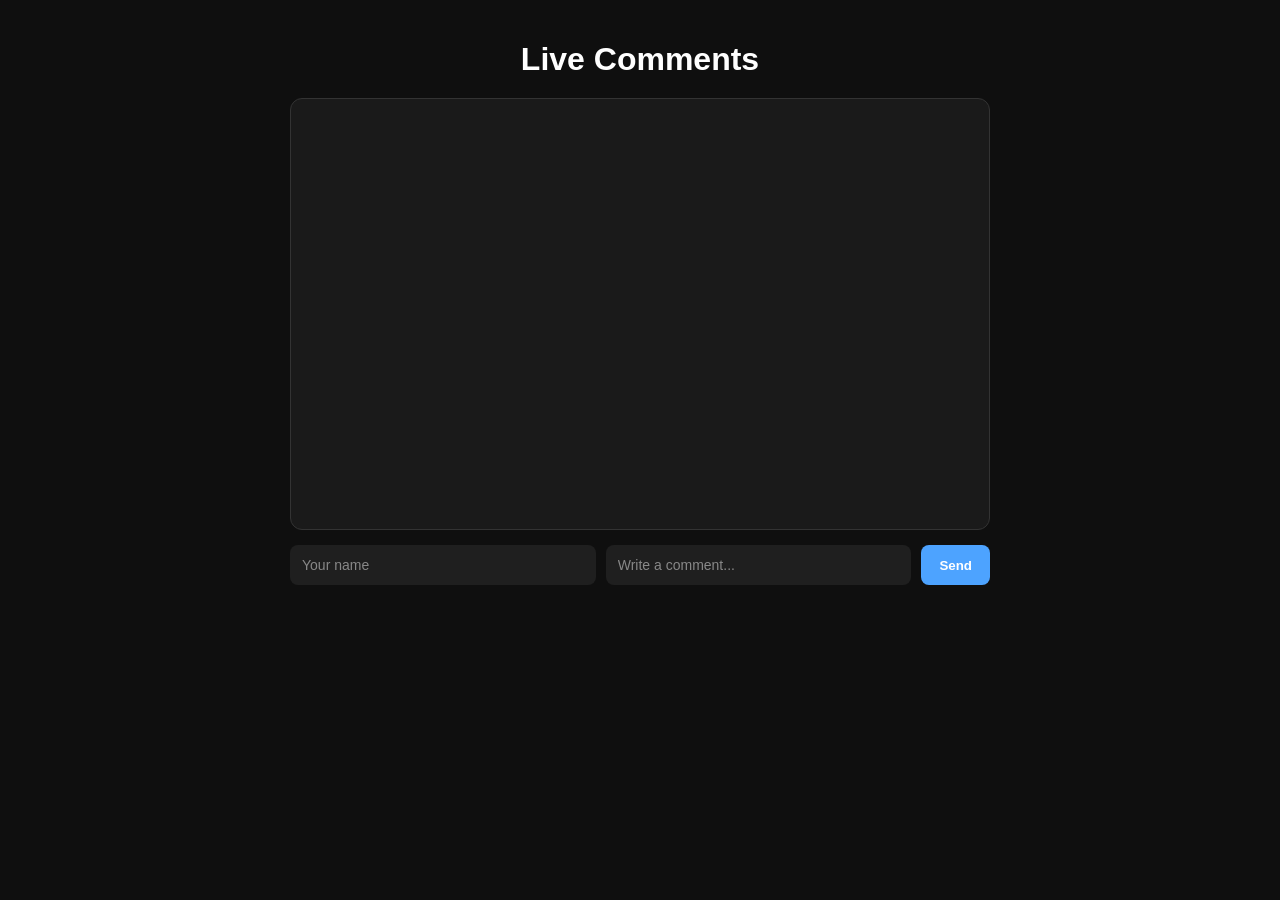
<file: comment.html>
<!DOCTYPE html>
<html>
<head>
  <meta charset="UTF-8" />
  <title>Live Comments</title>

  <style>
    body {
      margin: 0;
      padding: 20px;
      background-color: #0f0f0f;
      color: white;
      font-family: Arial, sans-serif;
    }

    .container {
      max-width: 700px;
      margin: auto;
    }

    h1 {
      text-align: center;
      margin-bottom: 20px;
    }

    #comments {
      background: #1a1a1a;
      border: 1px solid #333;
      border-radius: 12px;
      padding: 15px;
      height: 400px;
      overflow-y: auto;
      margin-bottom: 15px;
    }

    .comment {
      background: #262626;
      padding: 12px;
      border-radius: 10px;
      margin-bottom: 10px;
      word-wrap: break-word;
    }

    .comment strong {
      color: #4da3ff;
    }

    .input-area {
      display: flex;
      gap: 10px;
      flex-wrap: wrap;
    }

    input {
      flex: 1;
      min-width: 180px;
      padding: 12px;
      border-radius: 8px;
      border: none;
      background: #1f1f1f;
      color: white;
      font-size: 14px;
      outline: none;
    }

    input::placeholder {
      color: #888;
    }

    button {
      padding: 12px 18px;
      border: none;
      border-radius: 8px;
      background: #4da3ff;
      color: white;
      font-weight: bold;
      cursor: pointer;
      transition: 0.2s;
    }

    button:hover {
      background: #3391f5;
    }
  </style>
</head>
<body>

<div class="container">
  <h1>Live Comments</h1>

  <div id="comments"></div>

  <div class="input-area">
    <input id="name" placeholder="Your name">
    <input id="message" placeholder="Write a comment...">
    <button id="send">Send</button>
  </div>
</div>

<script type="module">
  import { initializeApp } from "https://www.gstatic.com/firebasejs/10.12.2/firebase-app.js";

  import {
    getFirestore,
    collection,
    addDoc,
    query,
    orderBy,
    onSnapshot,
    serverTimestamp
  } from "https://www.gstatic.com/firebasejs/10.12.2/firebase-firestore.js";

  // Import the functions you need from the SDKs you need
import { initializeApp } from "firebase/app";
import { getAnalytics } from "firebase/analytics";
// TODO: Add SDKs for Firebase products that you want to use
// https://firebase.google.com/docs/web/setup#available-libraries

// Your web app's Firebase configuration
// For Firebase JS SDK v7.20.0 and later, measurementId is optional
const firebaseConfig = {
  apiKey: "AIzaSyBtSsZgLPp-IGWy3ahyPEUqt-d65B8b6fg",
  authDomain: "blogcommentfrench.firebaseapp.com",
  projectId: "blogcommentfrench",
  storageBucket: "blogcommentfrench.firebasestorage.app",
  messagingSenderId: "299140351369",
  appId: "1:299140351369:web:3ff1a40b1e243e5326cd58",
  measurementId: "G-RXP7P04TM5"
};

// Initialize Firebase
const analytics = getAnalytics(app);
  const app = initializeApp(firebaseConfig);
  const db = getFirestore(app);

  const commentsRef = collection(db, "comments");

  const q = query(commentsRef, orderBy("time"));

  onSnapshot(q, (snapshot) => {
    const commentsDiv = document.getElementById("comments");

    commentsDiv.innerHTML = "";

    snapshot.forEach((doc) => {
      const data = doc.data();

      const div = document.createElement("div");
      div.className = "comment";

      div.innerHTML = `
        <strong>${data.name}</strong><br>
        ${data.message}
      `;

      commentsDiv.appendChild(div);
    });

    commentsDiv.scrollTop = commentsDiv.scrollHeight;
  });

  document.getElementById("send").addEventListener("click", async () => {
    const name = document.getElementById("name").value.trim();
    const message = document.getElementById("message").value.trim();

    if (!name || !message) return;

    await addDoc(commentsRef, {
      name,
      message,
      time: serverTimestamp()
    });

    document.getElementById("message").value = "";
  });
</script>

</body>
</html>
</file>
